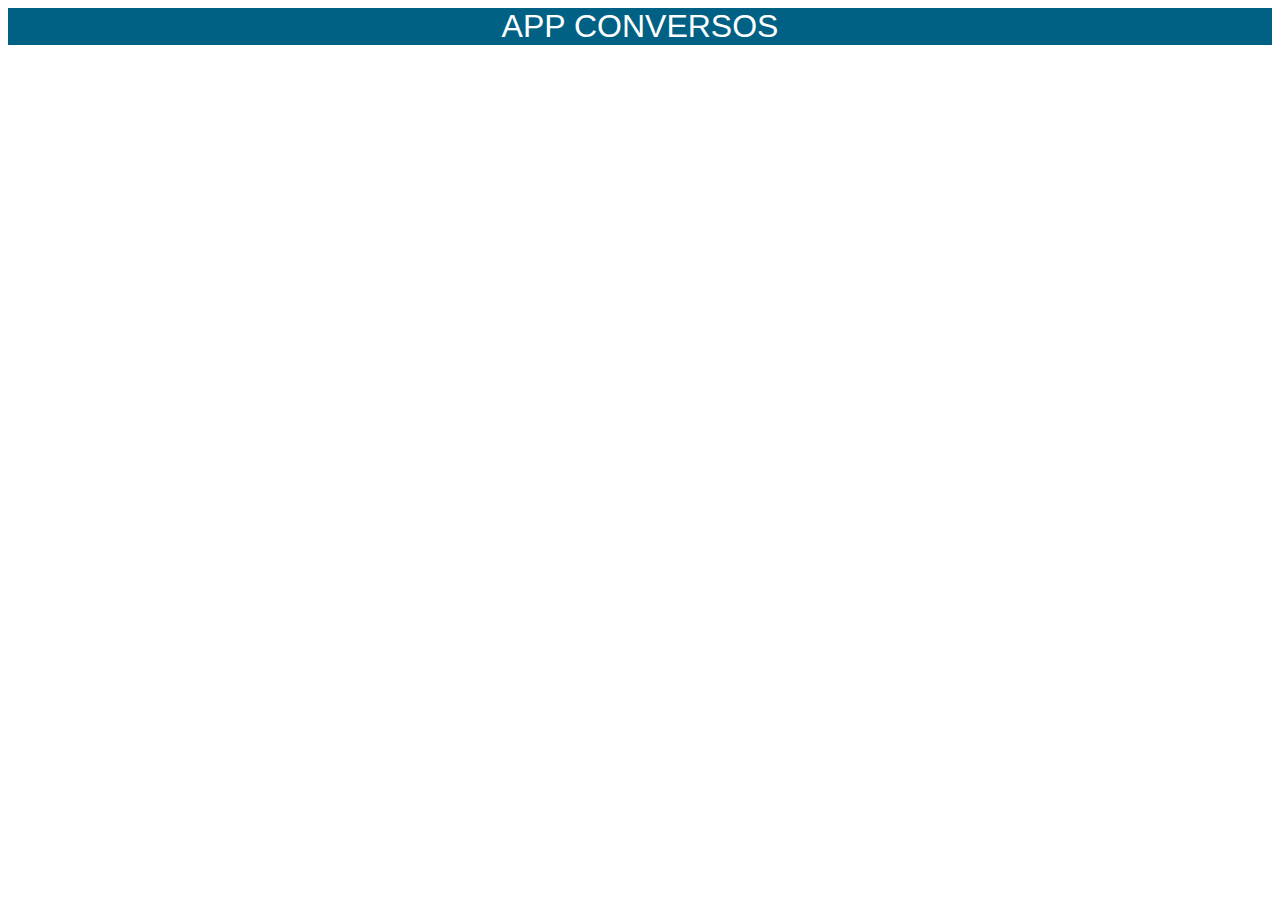
<file: www/index.html>
<!DOCTYPE html>
<html>
<head>
<link rel="stylesheet" href="css/estilos.css"/>
<script src="js/script.js"></script>
<style> 

div {
  
  background-color: #006184;;
    border-color: #bce8f1;
	text-align: center;
	color: #FFFFFF;
  position: relative;
   -webkit-animation: mymove 5s infinite; /* Safari 4.0 - 8.0 */
  animation: mymove 5s infinite;
}

}

/* Safari 4.0 - 8.0 */
@-webkit-keyframes mymove {
  from {top: 200px; height: 300;}
  to {top: 0px; height: 80px;}
}

/* Standard syntax */
@keyframes mymove {
   from {top: 200px; height: 300px;}
  to {top: 0px; height: 80px;}
}



</style>
<script type="text/javascript">
    
    // Total seconds to wait
    var seconds = 4.9;
    
    function countdown() {
        seconds = seconds - 1;
        if (seconds < 0) {
            // Chnage your redirection link here
            window.location = "index2.html";
        } else {
            // Update remaining seconds
           // document.getElementById("countdown").innerHTML = seconds;
            // Count down using javascript
            window.setTimeout("countdown()", 1000);
        }
    }
    
    // Run countdown function
    countdown();
    
</script>
</head>
	<body>
	<div class="splash">
		<h1>APP CONVERSOS</h1>
	</div>
		

	</body>
</html>
</file>
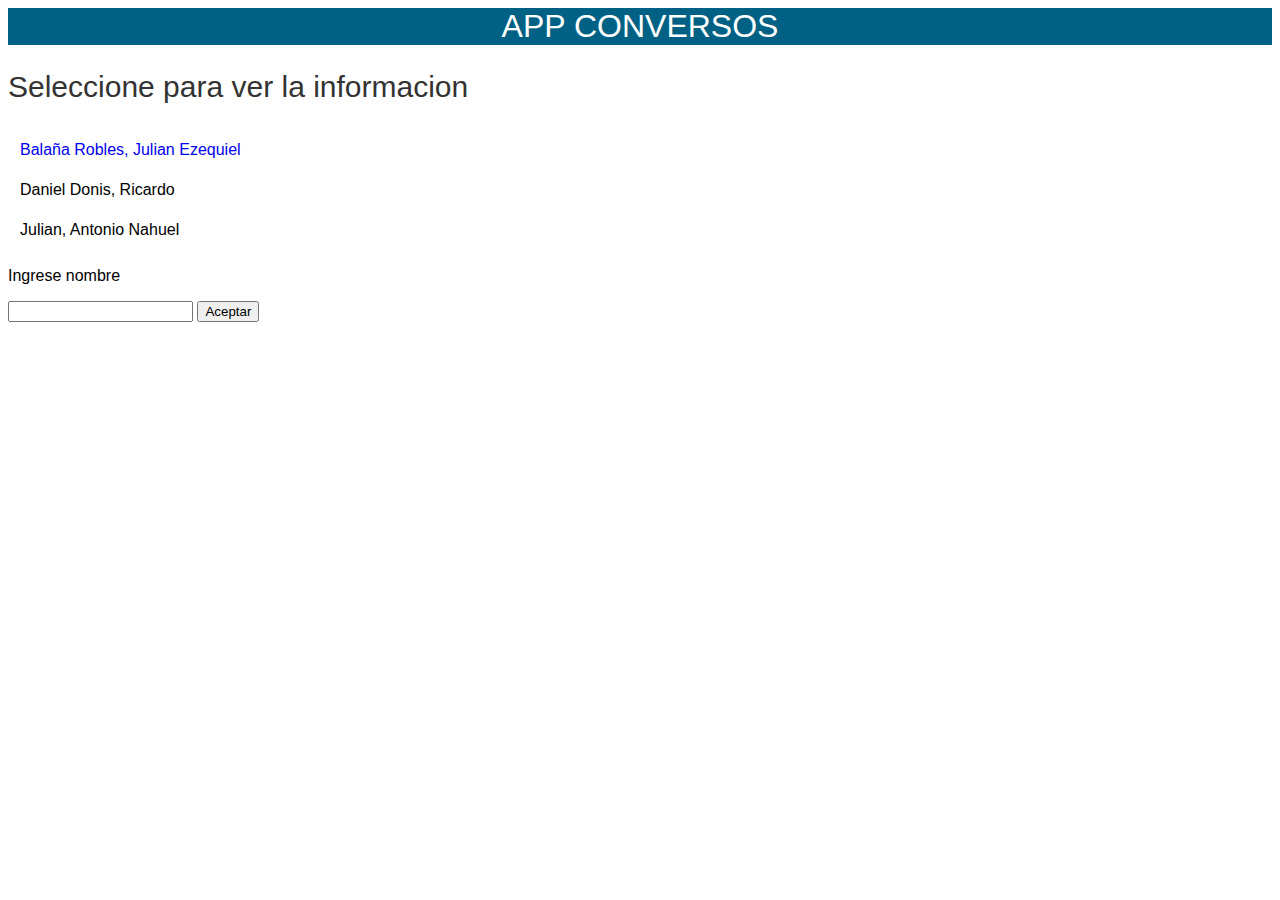
<file: www/index2.html>
<!DOCTYPE html>
<html>
<head>
<link rel="stylesheet" href="css/estilos.css"/>
<script src="js/script.js"></script>
</head>
	<body>
	<div class="tituloAPP">
		<h1>APP CONVERSOS</h1>
	</div>
		<h2>Seleccione para ver la informacion</h2>

			<!--
		<ul>
		  <li>Balaña Robles, Julian Ezequiel</li>
		  <li>Daniel Donis, Ricardo</li>
		  <li>Julian, Antonio Nahuel</li>
		</ul> 
		-->

		<table id="tabla">
			<tr>
				<td>
					<a href="indicadores.html">Balaña Robles, Julian Ezequiel<a/>
				</td>
			</tr>
			<tr>
				<td>Daniel Donis, Ricardo</td>
			</tr>
			<tr>
				<td>Julian, Antonio Nahuel</td>
			</tr>
		</table>

		<p>Ingrese nombre<p/>
		<input type="text">
		<input type="submit" value="Aceptar">
	</body>
</html>
</file>
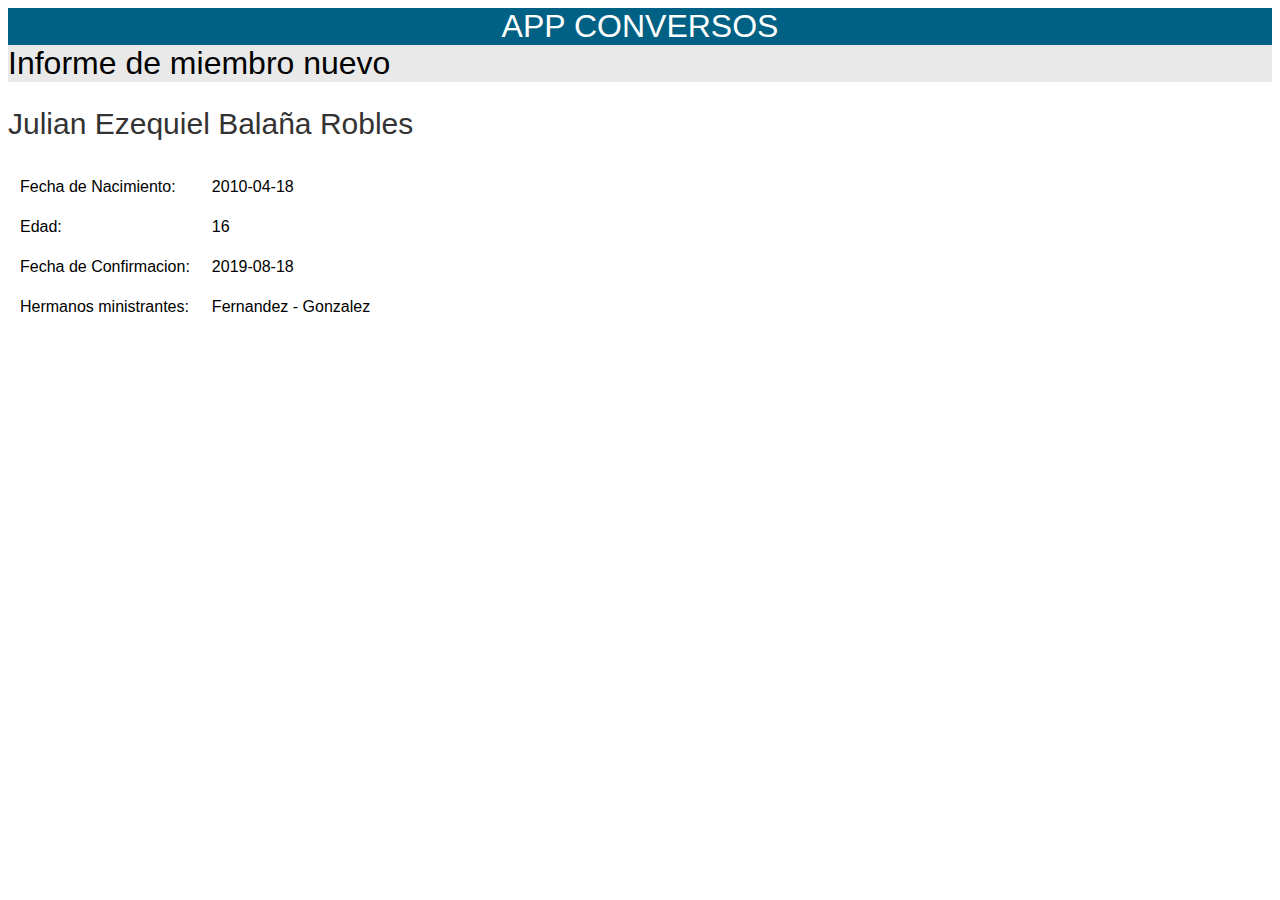
<file: www/indicadores.html>
<!DOCTYPE html>
<html>
<head>
<link rel="stylesheet" href="css/estilos.css"/>
<script src="js/script.js"></script>
</head>
	<body>
		<div class="tituloAPP">
			<h1>APP CONVERSOS</h1>
		</div>
		
		<div class="subtituloAPP">
			<h1>Informe de miembro nuevo</h1>
		</div>
		<h2>Julian Ezequiel Balaña Robles</h2>

		<!--
		<ul>
		  <li>Balaña Robles, Julian Ezequiel</li>
		  <li>Daniel Donis, Ricardo</li>
		  <li>Julian, Antonio Nahuel</li>
		</ul> 
		
		<p id="fechaNac">18/04/2010</p>
		-->
		<table id="tabla">
			<tr>
				<td>Fecha de Nacimiento:</td>
				<td id="fechaNacim" >2010-04-18</td>
			</tr>
			<tr>
				<td>Edad:</td>
				<td id="tdEdad">???</td>
			</tr>
			<tr>
				<td>Fecha de Confirmacion:</td>
				<td id="fechaConfir">2019-08-18</td>
			</tr>
			<tr>
				<td>Hermanos ministrantes: </td>
				<td>Fernandez - Gonzalez</td>
			</tr>
			<!--<tr>
				<td>PRUEBA Fecha</td>
				<td><input type="date" id="dateInput" name="FHPrueba"></td>
			</tr>	-->		
		</table>
		<!--<button onclick="funcionPRUEBA()">CALCULAR</button>
		<script>
			document.getElementById("dateInput").addEventListener("change", function() {
				var input = this.value;
				var dateEntered = new Date(input);
				console.log(input); //e.g. 2015-11-13
				console.log(dateEntered); //e.g. Fri Nov 13 2015 00:00:00 GMT+0000 (GMT Standard Time)
			});
		</script>-->
	</body>
</html>
</file>
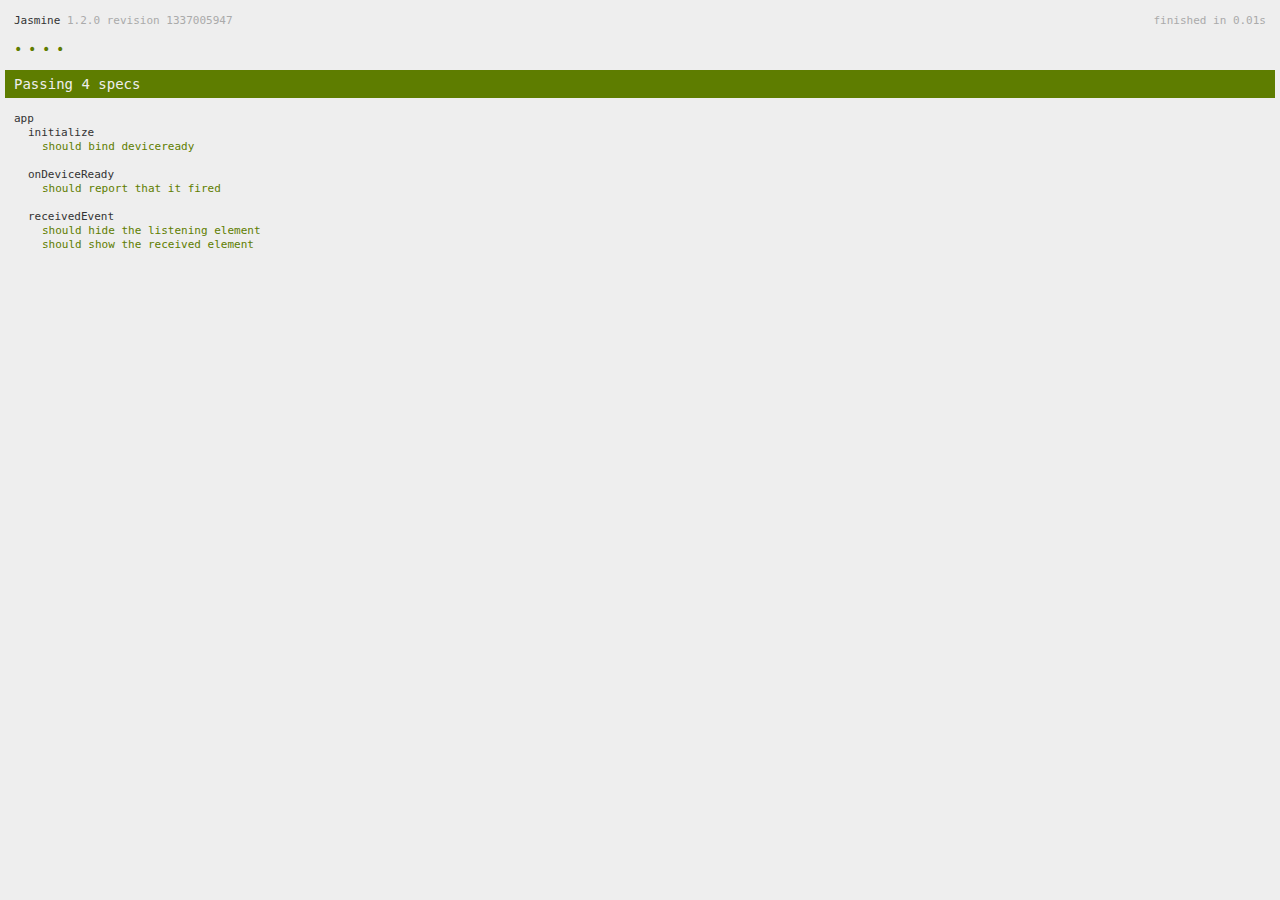
<file: www/spec.html>
<!DOCTYPE html>
<!--
    Licensed to the Apache Software Foundation (ASF) under one
    or more contributor license agreements.  See the NOTICE file
    distributed with this work for additional information
    regarding copyright ownership.  The ASF licenses this file
    to you under the Apache License, Version 2.0 (the
    "License"); you may not use this file except in compliance
    with the License.  You may obtain a copy of the License at

    http://www.apache.org/licenses/LICENSE-2.0

    Unless required by applicable law or agreed to in writing,
    software distributed under the License is distributed on an
    "AS IS" BASIS, WITHOUT WARRANTIES OR CONDITIONS OF ANY
     KIND, either express or implied.  See the License for the
    specific language governing permissions and limitations
    under the License.
-->
<html>
    <head>
        <title>Jasmine Spec Runner</title>

        <!-- jasmine source -->
        <link rel="shortcut icon" type="image/png" href="spec/lib/jasmine-1.2.0/jasmine_favicon.png">
        <link rel="stylesheet" type="text/css" href="spec/lib/jasmine-1.2.0/jasmine.css">
        <script type="text/javascript" src="spec/lib/jasmine-1.2.0/jasmine.js"></script>
        <script type="text/javascript" src="spec/lib/jasmine-1.2.0/jasmine-html.js"></script>

        <!-- include source files here... -->
        <script type="text/javascript" src="js/index.js"></script>

        <!-- include spec files here... -->
        <script type="text/javascript" src="spec/helper.js"></script>
        <script type="text/javascript" src="spec/index.js"></script>

        <script type="text/javascript">
            (function() {
                var jasmineEnv = jasmine.getEnv();
                jasmineEnv.updateInterval = 1000;

                var htmlReporter = new jasmine.HtmlReporter();

                jasmineEnv.addReporter(htmlReporter);

                jasmineEnv.specFilter = function(spec) {
                    return htmlReporter.specFilter(spec);
                };

                var currentWindowOnload = window.onload;

                window.onload = function() {
                    if (currentWindowOnload) {
                        currentWindowOnload();
                    }
                    execJasmine();
                };

                function execJasmine() {
                    jasmineEnv.execute();
                }
            })();
        </script>
    </head>
    <body>
        <div id="stage" style="display:none;"></div>
    </body>
</html>
</file>
<file: www/css/estilos.css>
h1 {
font-family: "Helam Slab","Roboto Slab",Calibri,Helvetica,Arial,sans-serif;
/*color: #333;*/
font-size: 32px;
font-weight: 200;
text-rendering: optimizelegibility;
margin: 0px;
}

h2 {
font-family: "Helam Slab","Roboto Slab",Calibri,Helvetica,Arial,sans-serif;
color: #333;
font-size: 30px;
font-weight: 200;
text-rendering: optimizelegibility;
}

p {
	font-family: "Helam Slab","Roboto Slab",Calibri,Helvetica,Arial,sans-serif;	
}

li{
	font-family: OpenSans,Open Sans,sans-serif;
}

td{
	font-family: OpenSans,Open Sans,sans-serif;
	padding: 10px;
}

td:hover{
	background-color: #ebf1f2;
}

a:link
{
text-decoration:none;
}

.tituloAPP{
	background-color: #006184;;
    border-color: #bce8f1;
	text-align: center;
	color: #FFFFFF;
}

.subtituloAPP{
	background: #e9e9e9!important;
}

#tabla{
	animation: fadein 2s;
    -moz-animation: fadein 2s; /* Firefox */
    -webkit-animation: fadein 2s; /* Safari and Chrome */
    -o-animation: fadein 2s; /* Opera */
}

h2{
	animation: fadein 2s;
    -moz-animation: fadein 2s; /* Firefox */
    -webkit-animation: fadein 2s; /* Safari and Chrome */
    -o-animation: fadein 2s; /* Opera */
}

@keyframes fadein {
    from {
        opacity:0;
    }
    to {
        opacity:1;
    }
}

@-webkit-keyframes fadein { /* Safari and Chrome */
    from {
        opacity:0;
    }
    to {
        opacity:1;
    }
}
</file>
<file: www/spec/lib/jasmine-1.2.0/jasmine.css>
body { background-color: #eeeeee; padding: 0; margin: 5px; overflow-y: scroll; }

#HTMLReporter { font-size: 11px; font-family: Monaco, "Lucida Console", monospace; line-height: 14px; color: #333333; }
#HTMLReporter a { text-decoration: none; }
#HTMLReporter a:hover { text-decoration: underline; }
#HTMLReporter p, #HTMLReporter h1, #HTMLReporter h2, #HTMLReporter h3, #HTMLReporter h4, #HTMLReporter h5, #HTMLReporter h6 { margin: 0; line-height: 14px; }
#HTMLReporter .banner, #HTMLReporter .symbolSummary, #HTMLReporter .summary, #HTMLReporter .resultMessage, #HTMLReporter .specDetail .description, #HTMLReporter .alert .bar, #HTMLReporter .stackTrace { padding-left: 9px; padding-right: 9px; }
#HTMLReporter #jasmine_content { position: fixed; right: 100%; }
#HTMLReporter .version { color: #aaaaaa; }
#HTMLReporter .banner { margin-top: 14px; }
#HTMLReporter .duration { color: #aaaaaa; float: right; }
#HTMLReporter .symbolSummary { overflow: hidden; *zoom: 1; margin: 14px 0; }
#HTMLReporter .symbolSummary li { display: block; float: left; height: 7px; width: 14px; margin-bottom: 7px; font-size: 16px; }
#HTMLReporter .symbolSummary li.passed { font-size: 14px; }
#HTMLReporter .symbolSummary li.passed:before { color: #5e7d00; content: "\02022"; }
#HTMLReporter .symbolSummary li.failed { line-height: 9px; }
#HTMLReporter .symbolSummary li.failed:before { color: #b03911; content: "x"; font-weight: bold; margin-left: -1px; }
#HTMLReporter .symbolSummary li.skipped { font-size: 14px; }
#HTMLReporter .symbolSummary li.skipped:before { color: #bababa; content: "\02022"; }
#HTMLReporter .symbolSummary li.pending { line-height: 11px; }
#HTMLReporter .symbolSummary li.pending:before { color: #aaaaaa; content: "-"; }
#HTMLReporter .bar { line-height: 28px; font-size: 14px; display: block; color: #eee; }
#HTMLReporter .runningAlert { background-color: #666666; }
#HTMLReporter .skippedAlert { background-color: #aaaaaa; }
#HTMLReporter .skippedAlert:first-child { background-color: #333333; }
#HTMLReporter .skippedAlert:hover { text-decoration: none; color: white; text-decoration: underline; }
#HTMLReporter .passingAlert { background-color: #a6b779; }
#HTMLReporter .passingAlert:first-child { background-color: #5e7d00; }
#HTMLReporter .failingAlert { background-color: #cf867e; }
#HTMLReporter .failingAlert:first-child { background-color: #b03911; }
#HTMLReporter .results { margin-top: 14px; }
#HTMLReporter #details { display: none; }
#HTMLReporter .resultsMenu, #HTMLReporter .resultsMenu a { background-color: #fff; color: #333333; }
#HTMLReporter.showDetails .summaryMenuItem { font-weight: normal; text-decoration: inherit; }
#HTMLReporter.showDetails .summaryMenuItem:hover { text-decoration: underline; }
#HTMLReporter.showDetails .detailsMenuItem { font-weight: bold; text-decoration: underline; }
#HTMLReporter.showDetails .summary { display: none; }
#HTMLReporter.showDetails #details { display: block; }
#HTMLReporter .summaryMenuItem { font-weight: bold; text-decoration: underline; }
#HTMLReporter .summary { margin-top: 14px; }
#HTMLReporter .summary .suite .suite, #HTMLReporter .summary .specSummary { margin-left: 14px; }
#HTMLReporter .summary .specSummary.passed a { color: #5e7d00; }
#HTMLReporter .summary .specSummary.failed a { color: #b03911; }
#HTMLReporter .description + .suite { margin-top: 0; }
#HTMLReporter .suite { margin-top: 14px; }
#HTMLReporter .suite a { color: #333333; }
#HTMLReporter #details .specDetail { margin-bottom: 28px; }
#HTMLReporter #details .specDetail .description { display: block; color: white; background-color: #b03911; }
#HTMLReporter .resultMessage { padding-top: 14px; color: #333333; }
#HTMLReporter .resultMessage span.result { display: block; }
#HTMLReporter .stackTrace { margin: 5px 0 0 0; max-height: 224px; overflow: auto; line-height: 18px; color: #666666; border: 1px solid #ddd; background: white; white-space: pre; }

#TrivialReporter { padding: 8px 13px; position: absolute; top: 0; bottom: 0; left: 0; right: 0; overflow-y: scroll; background-color: white; font-family: "Helvetica Neue Light", "Lucida Grande", "Calibri", "Arial", sans-serif; /*.resultMessage {*/ /*white-space: pre;*/ /*}*/ }
#TrivialReporter a:visited, #TrivialReporter a { color: #303; }
#TrivialReporter a:hover, #TrivialReporter a:active { color: blue; }
#TrivialReporter .run_spec { float: right; padding-right: 5px; font-size: .8em; text-decoration: none; }
#TrivialReporter .banner { color: #303; background-color: #fef; padding: 5px; }
#TrivialReporter .logo { float: left; font-size: 1.1em; padding-left: 5px; }
#TrivialReporter .logo .version { font-size: .6em; padding-left: 1em; }
#TrivialReporter .runner.running { background-color: yellow; }
#TrivialReporter .options { text-align: right; font-size: .8em; }
#TrivialReporter .suite { border: 1px outset gray; margin: 5px 0; padding-left: 1em; }
#TrivialReporter .suite .suite { margin: 5px; }
#TrivialReporter .suite.passed { background-color: #dfd; }
#TrivialReporter .suite.failed { background-color: #fdd; }
#TrivialReporter .spec { margin: 5px; padding-left: 1em; clear: both; }
#TrivialReporter .spec.failed, #TrivialReporter .spec.passed, #TrivialReporter .spec.skipped { padding-bottom: 5px; border: 1px solid gray; }
#TrivialReporter .spec.failed { background-color: #fbb; border-color: red; }
#TrivialReporter .spec.passed { background-color: #bfb; border-color: green; }
#TrivialReporter .spec.skipped { background-color: #bbb; }
#TrivialReporter .messages { border-left: 1px dashed gray; padding-left: 1em; padding-right: 1em; }
#TrivialReporter .passed { background-color: #cfc; display: none; }
#TrivialReporter .failed { background-color: #fbb; }
#TrivialReporter .skipped { color: #777; background-color: #eee; display: none; }
#TrivialReporter .resultMessage span.result { display: block; line-height: 2em; color: black; }
#TrivialReporter .resultMessage .mismatch { color: black; }
#TrivialReporter .stackTrace { white-space: pre; font-size: .8em; margin-left: 10px; max-height: 5em; overflow: auto; border: 1px inset red; padding: 1em; background: #eef; }
#TrivialReporter .finished-at { padding-left: 1em; font-size: .6em; }
#TrivialReporter.show-passed .passed, #TrivialReporter.show-skipped .skipped { display: block; }
#TrivialReporter #jasmine_content { position: fixed; right: 100%; }
#TrivialReporter .runner { border: 1px solid gray; display: block; margin: 5px 0; padding: 2px 0 2px 10px; }
</file>
